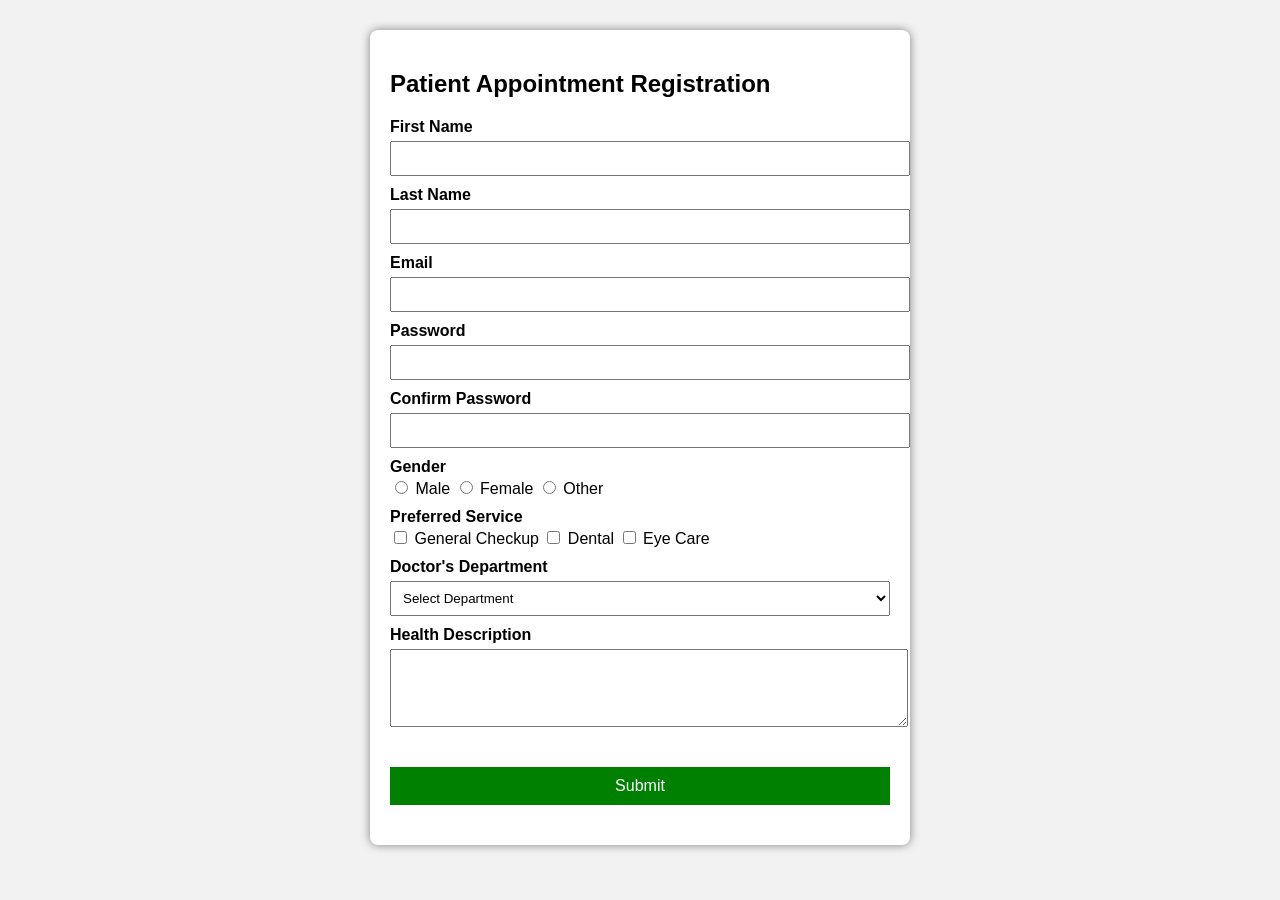
<file: index.html>
<!DOCTYPE html>
<html lang="en">
<head>
    <meta charset="UTF-8">
    <title>HealthyLife Medical Center</title>
    <link rel="stylesheet" href="style.css">
</head>
<body>

<div class="container">
    <h2>Patient Appointment Registration</h2>

    <form id="appointmentForm">

        <label>First Name</label>
        <input type="text" id="fname">
        <small id="fnameError" class="error"></small>

        <label>Last Name</label>
        <input type="text" id="lname">
        <small id="lnameError" class="error"></small>

        <label>Email</label>
        <input type="email" id="email">
        <small id="emailError" class="error"></small>

        <label>Password</label>
        <input type="password" id="password">
        <small id="passwordError" class="error"></small>

        <label>Confirm Password</label>
        <input type="password" id="confirmPassword">
        <small id="confirmError" class="error"></small>

        <label>Gender</label>
        <div>
            <input type="radio" name="gender" value="Male"> Male
            <input type="radio" name="gender" value="Female"> Female
            <input type="radio" name="gender" value="Other"> Other
        </div>
        <small id="genderError" class="error"></small>

        <label>Preferred Service</label>
        <div>
            <input type="checkbox" name="service" value="General Checkup"> General Checkup
            <input type="checkbox" name="service" value="Dental"> Dental
            <input type="checkbox" name="service" value="Eye Care"> Eye Care
        </div>
        <small id="serviceError" class="error"></small>

        <label>Doctor's Department</label>
        <select id="department">
            <option value="">Select Department</option>
            <option>Cardiology</option>
            <option>Neurology</option>
            <option>Orthopedics</option>
            <option>Pediatrics</option>
        </select>
        <small id="departmentError" class="error"></small>

        <label>Health Description</label>
        <textarea id="description" rows="4"></textarea>
        <small id="descriptionError" class="error"></small>

        <br><br>
        <button type="submit">Submit</button>

    </form>

    <h3 id="successMessage"></h3>

</div>

<script src="script.js"></script>

<script defer src="https://static.cloudflareinsights.com/beacon.min.js/v4513226cdae34746b4dedf0b4dfa099e1781791509496" integrity="sha512-ZE9pZaUXND66v380QUtch/5sE9tPFh2zg45pR2PB0CVkCtOREv2AJKkSidISWkysEuQ0EH8faUU5du78bx87UQ==" data-cf-beacon='{"version":"2024.11.0","token":"d61ace1a7a5c47e3831d343de077b36a","r":1,"server_timing":{"name":{"cfCacheStatus":true,"cfEdge":true,"cfExtPri":true,"cfL4":true,"cfOrigin":true,"cfSpeedBrain":true},"location_startswith":null}}' crossorigin="anonymous"></script>
</body>
</html>
</file>
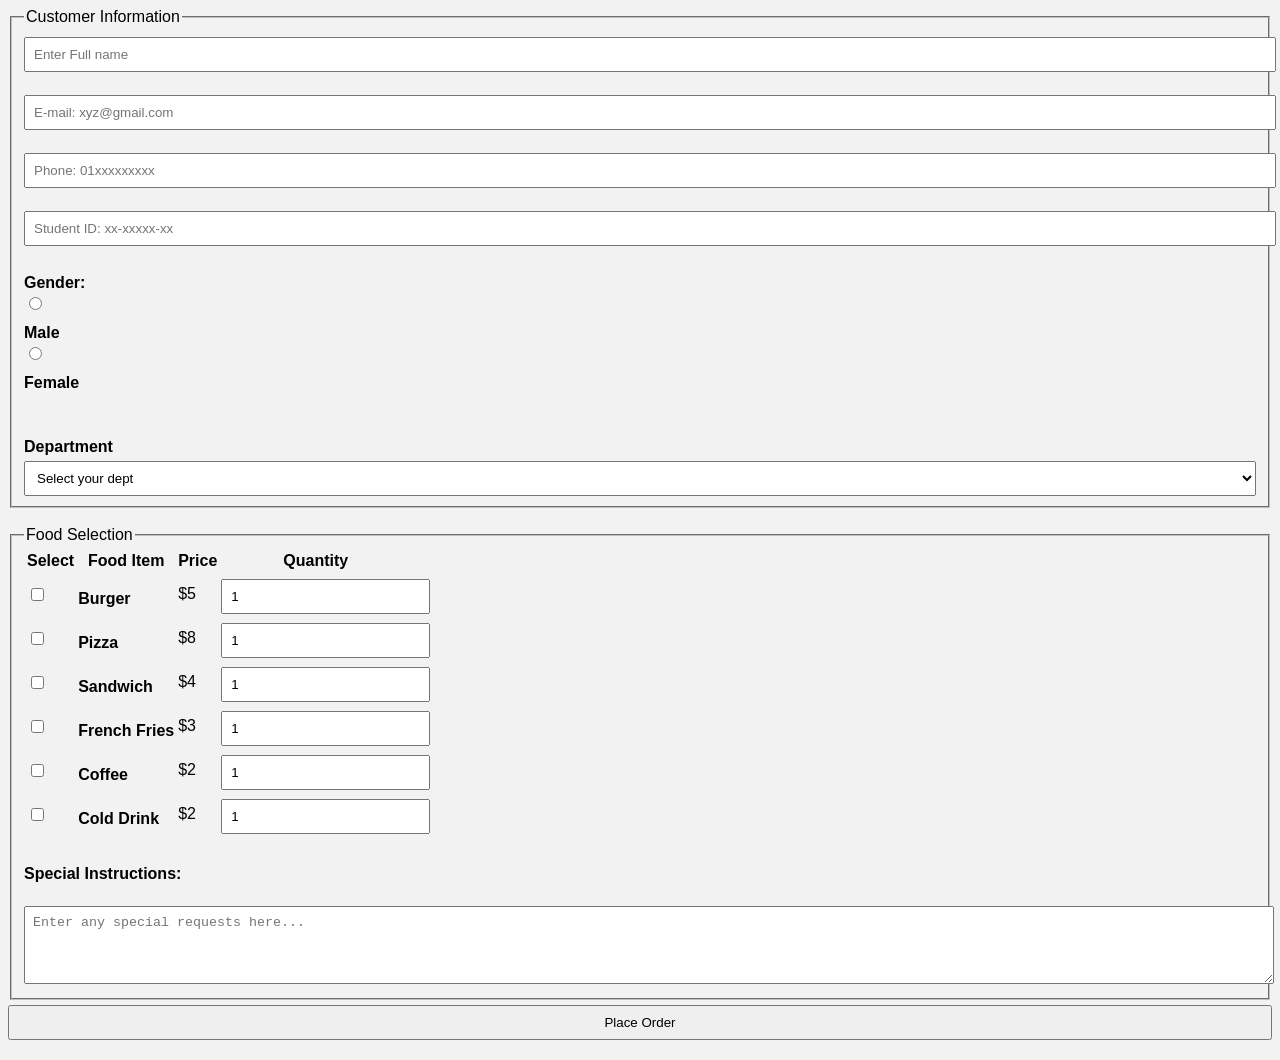
<file: index (2).html>
<!DOCTYPE html>
<html lang="en">
<head>
    <meta charset="UTF-8">
    <meta name="viewport" content="width=device-width, initial-scale=1.0">
    <title>Document</title>
    <link rel="stylesheet" href="style.css">
</head>
<body>
    <form method="post">
        <fieldset>
            <legend>Customer Information</legend>
            <input type="text" name="fname" id="fname" placeholder="Enter Full name">
            <br><br>
            <input type="email" name="email" id="email" placeholder="E-mail: xyz@gmail.com">
            <br><br>
            <input type="tel" name="phone" id="phone" placeholder="Phone: 01xxxxxxxxx">
            <br><br>
            <input type="text" name="sid" id="sid" placeholder="Student ID: xx-xxxxx-xx">
            <br><br>
            <label for="gender">Gender: </label>
            <input type="radio" name="gender" id="gender" value="Male"> 
            <label for="Male">Male</label>
            <input type="radio" name="gender" id="gender" value="Female"> 
            <label for="Female">Female</label>
            <br><br>
            <label for="department">Department</label>
            <select name="department" id="department">
                <option value="">Select your dept</option>
                <option value="cse">CSE</option>
                <option value="eee">EEE</option>
                <option value="bba">BBA</option>
                <option value="english">English</option>
                <option value="other">Other</option>
            </select>
        </fieldset>
        <br>
        <fieldset>
            <legend>Food Selection</legend>
            <table>
                <thead>
                  <tr>
                    <th>Select</th>
                    <th>Food Item</th>
                    <th>Price</th>
                    <th>Quantity</th>
                  </tr>
                </thead>
                <tbody>
                  <tr>
                    <td><input type="checkbox" id="burger" name="food" value="Burger"></td>
                    <td><label for="burger">Burger</label></td>
                    <td>$5</td>
                    <td><input type="number" name="quantity_burger" min="1" value="1"></td>
                  </tr>
                  <tr>
                    <td><input type="checkbox" id="pizza" name="food" value="Pizza"></td>
                    <td><label for="pizza">Pizza</label></td>
                    <td>$8</td>
                    <td><input type="number" name="quantity_pizza" min="1" value="1"></td>
                  </tr>
                  <tr>
                    <td><input type="checkbox" id="sandwich" name="food" value="Sandwich"></td>
                    <td><label for="sandwich">Sandwich</label></td>
                    <td>$4</td>
                    <td><input type="number" name="quantity_sandwich" min="1" value="1"></td>
                  </tr>
                  <tr>
                    <td><input type="checkbox" id="fries" name="food" value="French Fries"></td>
                    <td><label for="fries">French Fries</label></td>
                    <td>$3</td>
                    <td><input type="number" name="quantity_fries" min="1" value="1"></td>
                  </tr>
                  <tr>
                    <td><input type="checkbox" id="coffee" name="food" value="Coffee"></td>
                    <td><label for="coffee">Coffee</label></td>
                    <td>$2</td>
                    <td><input type="number" name="quantity_coffee" min="1" value="1"></td>
                  </tr>
                  <tr>
                    <td><input type="checkbox" id="cold_drink" name="food" value="Cold Drink"></td>
                    <td><label for="cold_drink">Cold Drink</label></td>
                    <td>$2</td>
                    <td><input type="number" name="quantity_cold_drink" min="1" value="1"></td>
                  </tr>
                </tbody>
              </table>
          
              <br>
          
              <label for="instructions"><strong>Special Instructions:</strong></label><br>
              <textarea id="instructions" name="instructions" rows="4" cols="40" placeholder="Enter any special requests here..."></textarea>

        </fieldset>
        

    </form>

    <script src="script.js"></script>
</body>
</html>
</file>
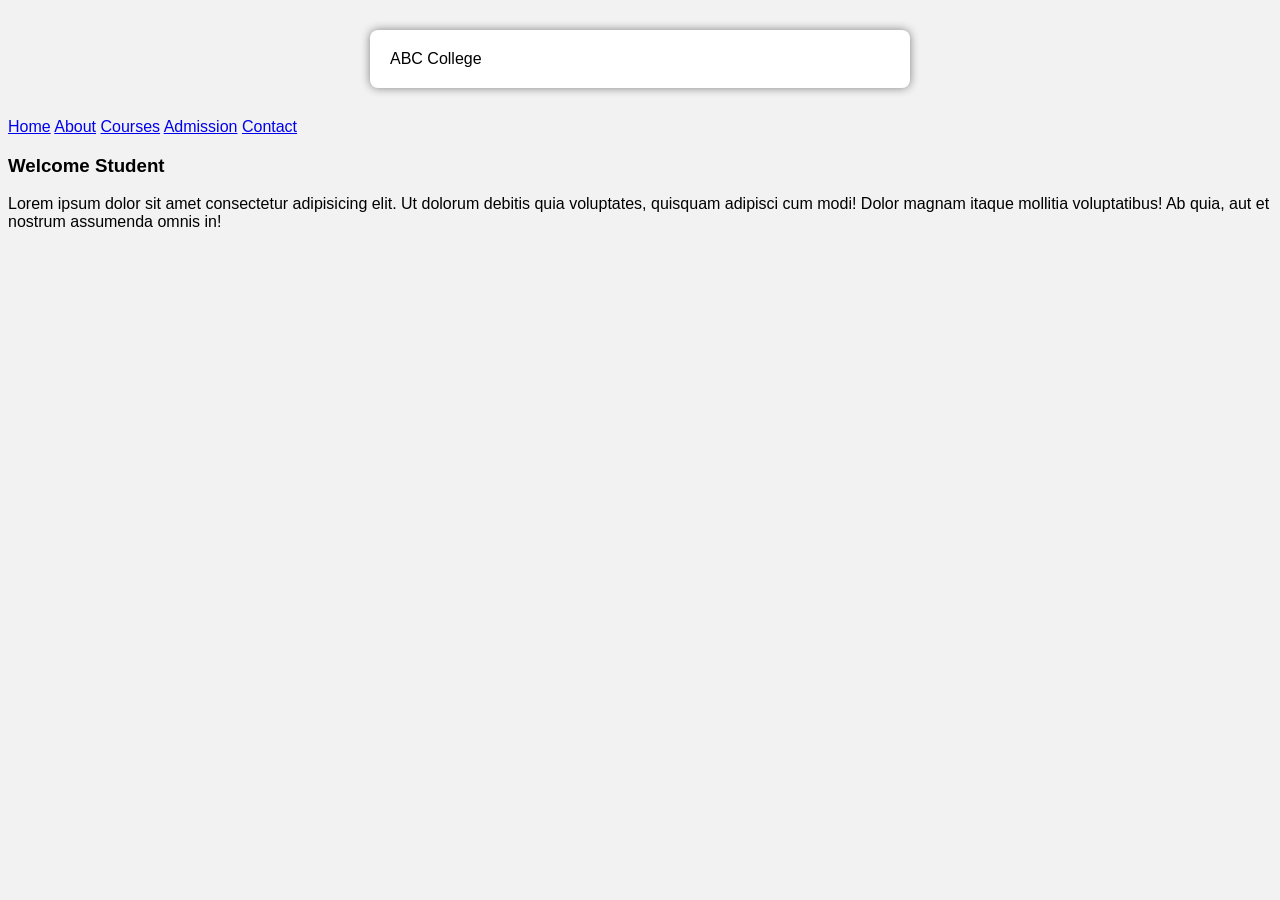
<file: Lab-3.html>
<!DOCTYPE html>
<html lang="en">
<head>
    <meta charset="UTF-8">
    <meta name="viewport" content="width=device-width, initial-scale=1.0">
    <title>Document</title>
    <link rel="stylesheet" href="style.css">
</head>
<body>
    <header class="header">
        <div class="container">
            ABC College
        </div>

        <div class="navbar">
            
            <a href="#" class="navbar">Home</a>
            <a href="#" class="navbar">About</a>
            <a href="#" class="navbar">Courses</a>
            <a href="#" class="navbar">Admission</a>
            <a href="#" class="navbar">Contact</a>
            
            
        </div>
    </header>

    <section class="welcome">
        <h3>Welcome Student</h3>
        <p>Lorem ipsum dolor sit amet consectetur adipisicing elit. Ut dolorum debitis quia voluptates, quisquam adipisci cum modi! Dolor magnam itaque mollitia voluptatibus! Ab quia, aut et nostrum assumenda omnis in!</p>

    </section>
    
</body>
</html>
</file>
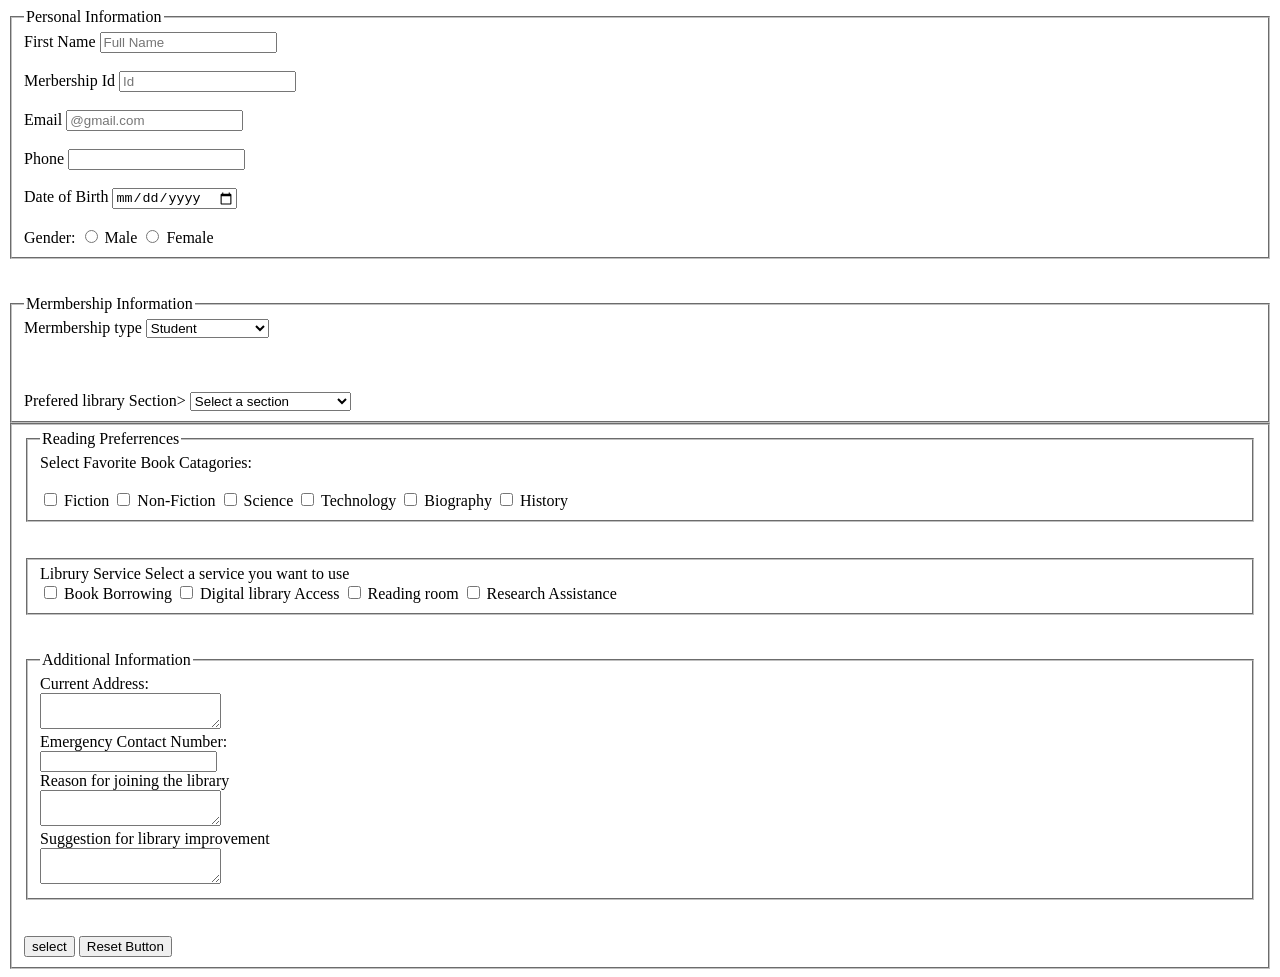
<file: Libruary_membership(2).html>
<!DOCTYPE html>
<html lang="en">
<head>
    <meta charset="UTF-8">
    <meta name="viewport" content="width=device-width, initial-scale=1.0">
    <title>Document</title>
</head>
<body>
    <form action = "#">

        <fieldset>
            <legend>Personal Information</legend>
            <label for="frame">First Name</label>
            <input type="text" name="frame" id="fname"  placeholder="Full Name" required>
            <br><br>
            <label for="memberid">Merbership Id</label>
            <input type="text" name="memberid" id="memberid" placeholder="Id"required>
            <br><br>
            <label for="email">Email</label>
            <input type="email" name="email" id="email" placeholder="@gmail.com" required>
            <br><br>
            <label for="phone">Phone</label>
            <input type="tel" name="phone" id="phone" required>
            <br><br>
            <label for="dob">Date of Birth</label>
            <input type="date" name="dpb" id="dob" required>
            <br><br>
            Gender:
            <input type="radio" name="Gender" id="male" value="male">
            <label for="male">Male</label>
            <input type="radio" name="Gender" id="female" value="female">
            <label for="female">Female</label>

            
        </fieldset>
        <br><br>
        <fieldset>
            <legend>Mermbership Information</legend>
            <label for="mermbertype">Mermbership type</label>
            <select name="mermbertype" id="mermbertype">
           
            <option value="Student">Student</option>
            <option value="Faculty">Faculty</option>
            <option value="Researcher">Researcher</option>
            <option value="General Member">General Member</option>

            </select>
            <br><br>
            <br><br>
            <label for="prefered_library"> Prefered library Section></label>
            <select name="prefered_library" id="prefered_library">
                <option value="">Select a section</option>
                <option value="S&t">Science & Techonology</option>
                <option value="literature">literature</option>
                <option value="Business Studies">Business Studies</option>
                <option value="history">History</option>
                <option value="A&C">Arts & Culture</option>
            
            </select>
            
        </fieldset>
        <fieldset>
            <fieldset>
            <legend>Reading Preferrences</legend>

            <label for="fbook">Select Favorite Book Catagories: </label><br><br>
            <input type="checkbox" name="fbook" id="fiction" value="fiction">
            <label for="fiction">Fiction</label>
             <input type="checkbox" name="fbook" id="nonfiction" value="nonfiction">
            <label for="nonfiction">Non-Fiction</label>
             <input type="checkbox" name="fbook" id="science" value="science">
            <label for="science">Science</label> 
            <input type="checkbox" name="fbook" id="technology" value="technology">
            <label for="technology">Technology</label> 
            <input type="checkbox" name="fbook" id="biography" value="biography">
            <label for="biography">Biography</label> 
            <input type="checkbox" name="fbook" id="history" value="history">
            <label for="history">History</label>


        </fieldset>
        <br><br>
        <fieldset>
            <legand>Librury Service</legand>
            <label for="service">Select a service you want to use</label>
            <br>
            <input type="checkbox" name="Service" id="bookborrow" value="bookborrow">
            <label for="access">Book Borrowing</label>
                <input type="checkbox" name="Service" id="Digital library Access" value="Digital library Access">
            <label for="access">Digital library Access</label>
                <input type="checkbox" name="Service" id="Reading room" value="Reading room">
            <label for="access">Reading room</label>
                <input type="checkbox" name="Service" id="Research Assistance" value="Research Assistance">
            <label for="access">Research Assistance</label>

        </fieldset>
        <br><br>
        <fieldset>
            <legend>Additional Information</legend>

            <label for="currentaddress">Current Address: </label>
            <br>
            <textarea name="currentaddress" id="currentaddress"></textarea>
            <br>
            <label for="contact">Emergency Contact Number: </label>
            <br>
            <input type="tel" name="contact" id="contact">
            <br>
            <label for="reason">Reason for joining the library</label>
            <br>
            <textarea name="reason" id="reason"></textarea>
            <br>
            <label for="suggestion">Suggestion for library improvement</label>
            <br>
            <textarea name="suggestion" id="suggestion"></textarea>

        </fieldset>
        <br><br>
        <button>select</button>
        <button>Reset Button</button>


    </form>

    
<script defer src="https://static.cloudflareinsights.com/beacon.min.js/v833ccba57c9e4d2798f2e76cebdd09a11778172276447" integrity="sha512-57MDmcccJXYtNnH+ZiBwzC4jb2rvgVCEokYN+L/nLlmO8rfYT/gIpW2A569iJ/3b+0UEasghjuZH/ma3wIs/EQ==" data-cf-beacon='{"version":"2024.11.0","token":"d61ace1a7a5c47e3831d343de077b36a","r":1,"server_timing":{"name":{"cfCacheStatus":true,"cfEdge":true,"cfExtPri":true,"cfL4":true,"cfOrigin":true,"cfSpeedBrain":true},"location_startswith":null}}' crossorigin="anonymous"></script>
</body>
</html>
</file>
<file: style.css>
body{
    font-family: Arial, sans-serif;
    background:#f2f2f2;
}

.container{
    width:500px;
    margin:30px auto;
    background:white;
    padding:20px;
    border-radius:8px;
    box-shadow:0 0 10px gray;
}

label{
    display:block;
    margin-top:10px;
    font-weight:bold;
}

input,
select,
textarea{
    width:100%;
    padding:8px;
    margin-top:5px;
}

input[type="radio"],
input[type="checkbox"]{
    width:auto;
}

button{
    width:100%;
    padding:10px;
    background:green;
    color:white;
    border:none;
    cursor:pointer;
    font-size:16px;
}

button:hover{
    background:darkgreen;
}

.error{
    color:red;
    font-size:13px;
}

#successMessage{
    color:green;
    text-align:center;
}
</file>
